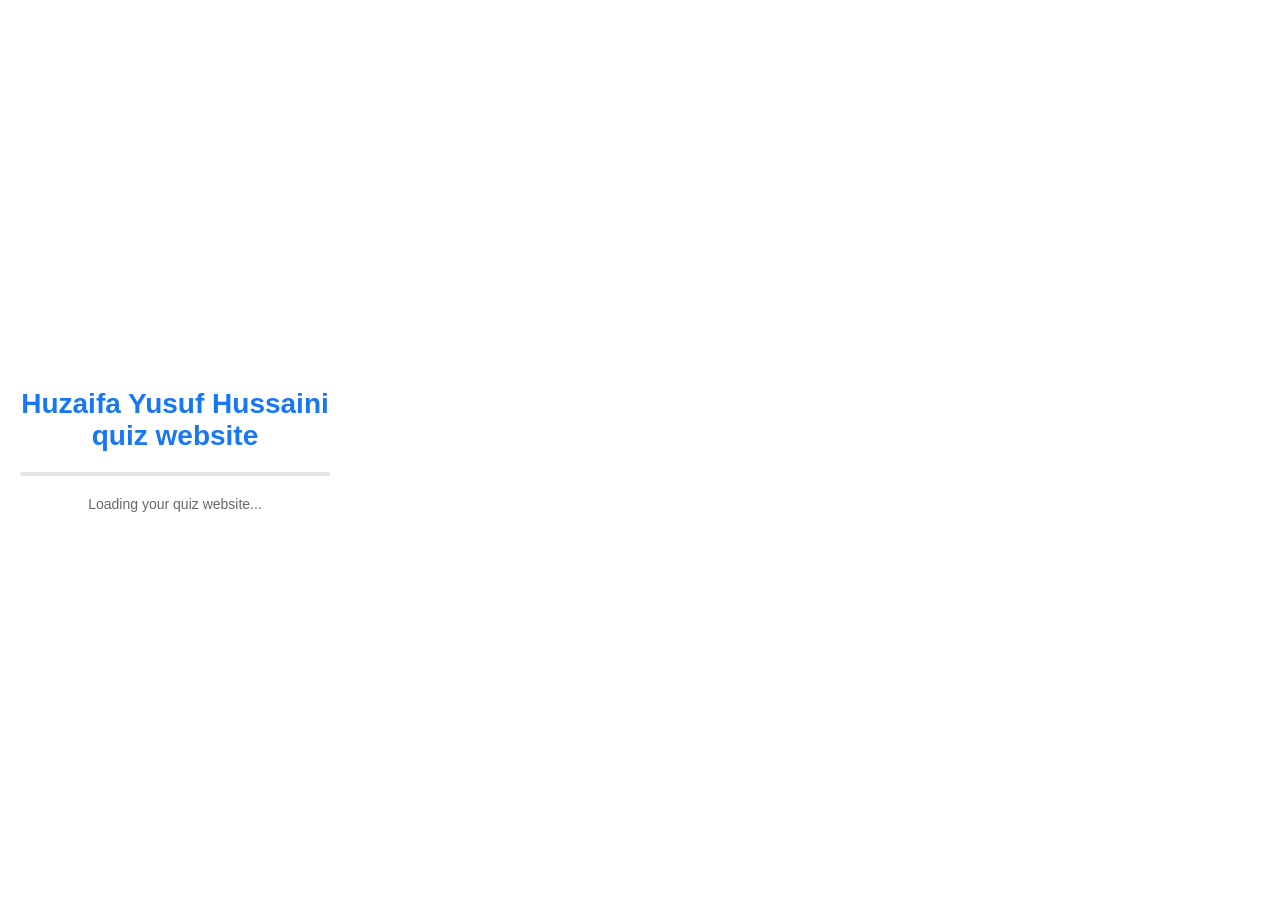
<file: index.html>
<!DOCTYPE html>
<html lang="en">
<head>
    <meta charset="UTF-8">
    <meta name="viewport" content="width=device-width, initial-scale=1.0">
    
    
    <meta name="description" content="Huzaifa Yusuf is a full-stack developer & AI innovator building next-gen web apps and intelligent systems. Discover projects, tutorials, and ideas shaping the AI era.">

<meta name="google-site-verification" content="6D3IlyYShEzbmxykXE3wsp5u_5zcjYSTDhoAyFUcUIY" />
    
    
  <meta property="og:description" content="Explore Huzaifa’s world of AI, design, and full-stack innovation." />
  <meta property="og:image" content="https://i.ibb.co/DPNBRfr0/img-1-1752527770991.jpg" alt="img-1-1752527770991" border="0"/>
  <meta property="og:url" content="https://huzaifayusufportfolio.netlify.app/" />
  <meta property="og:type" content="website" />
    
    
    
    
    <title>huzaifa Yusuf Hussaini quiz app </title>
    <link rel="stylesheet" href="style.css">
    <!-- FontAweome CDN Link for Icons-->
    <link rel="stylesheet" href="https://cdnjs.cloudflare.com/ajax/libs/font-awesome/5.15.3/css/all.min.css"/>
</head>
<body>
    
    <div class="loader-container" id="loaderContainer">
        <div class="logo">Huzaifa Yusuf Hussaini quiz website</div>
        <div class="loader">
            <div class="loader-bar"></div>
        </div>
        <div class="loading-text">Loading your quiz website...</div>
    </div>
    
    <div class="content" id="content">
    <!-- start Quiz button -->
    <div class="start_btn"><button>Start Quiz</button></div>

    <!-- Info Box -->
    <div class="info_box">
        <div class="info-title"><span>Some Rules of this Quiz</span></div>
        <div class="info-list">
            <div class="info">1. You will have only <span>15 seconds</span> per each question.</div>
            <div class="info">2. Once you select your answer, it can't be undone.</div>
            <div class="info">3. You can't select any option once time goes off.</div>
            <div class="info">4. You can't exit from the Quiz while you're playing.</div>
            <div class="info">5. You'll get points on the basis of your correct answers.</div>
        </div>
        <div class="buttons">
            <button class="quit">Exit Quiz</button>
            <button class="restart">Continue</button>
        </div>
    </div>

    <!-- Quiz Box -->
    <div class="quiz_box">
        <header>
            <div class="title">Awesome Quiz Application</div>
            <div class="timer">
                <div class="time_left_txt">Time Left</div>
                <div class="timer_sec">15</div>
            </div>
            <div class="time_line"></div>
        </header>
        <section>
            <div class="que_text">
                <!-- Here I've inserted question from JavaScript -->
            </div>
            <div class="option_list">
                <!-- Here I've inserted options from JavaScript -->
            </div>
        </section>

        <!-- footer of Quiz Box -->
        <footer>
            <div class="total_que">
                <!-- Here I've inserted Question Count Number from JavaScript -->
            </div>
            <button class="next_btn">Next Que</button>
        </footer>
    </div>

    <!-- Result Box -->
    <div class="result_box">
        <div class="icon">
            <i class="fas fa-crown"></i>
        </div>
        <div class="complete_text">You've completed the Quiz!</div>
        <div class="score_text">
            <!-- Here I've inserted Score Result from JavaScript -->
        </div>
        <div class="buttons">
            <button class="restart">Replay Quiz</button>
            <button class="quit">Quit Quiz</button>
        </div>
    </div>
    
</div>
    <!-- Inside this JavaScript file I've inserted Questions and Options only -->
    <script src="questions.js"></script>
   
   
       
    <!-- Inside this JavaScript file I've coded all Quiz Codes -->
    <script src="script.js"></script>

   
</body>
</html>
</file>
<file: style.css>
rting google fonts */
@import url('https://fonts.googleapis.com/css2?family=Poppins:wght@200;300;400;500;600;700&display=swap');

* {
            margin: 0;
            padding: 0;
            box-sizing: border-box;
        }
        
        body {
            font-family: 'Segoe UI', Tahoma, Geneva, Verdana, sans-serif;
            background-color: #f0f2f5;
            display: flex;
            justify-content: center;
            align-items: center;
            min-height: 100vh;
        }
        
        .loader-container {
            width: 100%;
            max-width: 500px;
            background-color: white;
            border-radius: 8px;
            box-shadow: 0 px 4px rgba(0, 0, 0, 0.1), 0 8px 16px rgba(0, 0, 0, 0.1);
            padding: 20px;
            text-align: center;
        }
        
        .logo {
            font-size: 28px;
            font-weight: bold;
            color: #1877f2;
            margin-bottom: 20px;
        }
        
        .loader {
            width: 100%;
            height: 4px;
            background-color: #e4e6eb;
            border-radius: 4px;
            overflow: hidden;
            margin-bottom: 20px;
        }
        
        .loader-bar {
            height: 100%;
            width: 0%;
            background-color: #1877f2;
            border-radius: 4px;
            animation: loading 2s ease-in-out infinite;
        }
        
        @keyframes loading {
            0% {
                width: 0%;
                transform: translateX(0);
            }
            50% {
                width: 70%;
            }
            100% {
                width: 100%;
                transform: translateX(100%);
            }
        }
        
        .loading-text {
            color: #65676b;
            font-size: 14px;
        }
        
        .content {
            display: none;
            padding: 20px;
            text-align: center;
        }
        
        .content h1 {
            color: #1c1e21;
            margin-bottom: 10px;
        }
        
        .content p {
            color: #65676b;
            line-height: 1.5;
        }




*{
    margin: 0;
    padding: 0;
    box-sizing: border-box;
    font-family: 'Poppins', sans-serif;
}

body{
    background: White;
     width: 350px;
     
}

::selection{
    color: #fff;
    background: #007bff;
}

.start_btn,
.info_box,
.quiz_box,
.result_box{
    position: absolute;
    top: 50%;
    left: 50%;
    transform: translate(-50%, -50%);
    box-shadow: 0 0px -30px 0 rgba(0, 0, 0, 0.2), 
                0 0px -20px 0 rgba(0, 0, 0, 0.19);
                
}

.info_box.activeInfo,
.quiz_box.activeQuiz,
.result_box.activeResult{
    opacity: 1;
    z-index: 5;
    pointer-events: auto;
    transform: translate(-50%, -50%) scale(1);
}

.start_btn button{
    font-size: 25px;
    font-weight: 500;
    color: #007bff;
    padding: 15px 30px;
    outline: none;
    border: none;
    border-radius: 5px;
    border: solid  1px;
    background: ;
    cursor: pointer;
}

.info_box{
    width:  400px;
    
    background: #fff;
    border-radius: 5px;
    transform: translate(-50%, -50%) scale(0.9);
    opacity: 0;
    pointer-events: none;
    transition: all 0.3s ease;
}

.info_box .info-title{
    height: 60px;
    width: 100%;
    border-bottom: 1px solid lightgrey;
    display: flex;
    align-items: center;
    padding: 0 30px;
    border-radius: 5px 5px 0 0;
    font-size: 20px;
    font-weight: 600;
}

.info_box .info-list{
    padding: 15px 30px;
}

.info_box .info-list .info{
    margin: 5px 0;
    font-size: 17px;
}

.info_box .info-list .info span{
    font-weight: 600;
    color: #007bff;
}
.info_box .buttons{
    height: 60px;
    display: flex;
    align-items: center;
    justify-content: flex-end;
    padding: 0 30px;
    border-top: 1px solid lightgrey;
}

.info_box .buttons button{
    margin: 0 5px;
    height: 40px;
    width: 100px;
    font-size: 16px;
    font-weight: 500;
    cursor: pointer;
    border: none;
    outline: none;
    border-radius: 5px;
    border: 1px solid #007bff;
    transition: all 0.3s ease;
}

.quiz_box{
    width: 400px;
    background: #fff;
    border-radius: 5px;
    transform: translate(-50%, -50%) scale(0.9);
    opacity: 0;
    pointer-events: none;
    transition: all 0.3s ease;
}

.quiz_box header{
    position: relative;
    z-index: 2;
    height: 70px;
    padding: 0 30px;
    background: #fff;
    border-radius: 5px 5px 0 0;
    display: flex;
    align-items: center;
    justify-content: space-between;
    box-shadow: 0px 3px 5px 1px rgba(0,0,0,0.1);
}

.quiz_box header .title{
    font-size: 20px;
    font-weight: 600;
}

.quiz_box header .timer{
    color: #004085;
    background: #cce5ff;
    border: 1px solid #b8daff;
    height: 45px;
    padding: 0 8px;
    border-radius: 5px;
    display: flex;
    align-items: center;
    justify-content: space-between;
    width: 145px;
}

.quiz_box header .timer .time_left_txt{
    font-weight: 400;
    font-size: 17px;
    user-select: none;
}

.quiz_box header .timer .timer_sec{
    font-size: 18px;
    font-weight: 500;
    height: 30px;
    width: 45px;
    color: #fff;
    border-radius: 5px;
    line-height: 30px;
    text-align: center;
    background: #343a40;
    border: 1px solid #343a40;
    user-select: none;
}

.quiz_box header .time_line{
    position: absolute;
    bottom: 0px;
    left: 0px;
    height: 3px;
    background: #007bff;
}

section{
    padding: 25px 30px 20px 30px;
    background: #fff;
}

section .que_text{
    font-size: 25px;
    font-weight: 600;
}

section .option_list{
    padding: 20px 0px;
    display: block;   
}

section .option_list .option{
    background: aliceblue;
    border: 1px solid #84c5fe;
    border-radius: 5px;
    padding: 8px 15px;
    font-size: 17px;
    margin-bottom: 15px;
    cursor: pointer;
    transition: all 0.3s ease;
    display: flex;
    align-items: center;
    justify-content: space-between;
}

section .option_list .option:last-child{
    margin-bottom: 0px;
}

section .option_list .option:hover{
    color: #004085;
    background: #cce5ff;
    border: 1px solid #b8daff;
}

section .option_list .option.correct{
    color: #155724;
    background: #d4edda;
    border: 1px solid #c3e6cb;
}

section .option_list .option.incorrect{
    color: #721c24;
    background: #f8d7da;
    border: 1px solid #f5c6cb;
}

section .option_list .option.disabled{
    pointer-events: none;
}

section .option_list .option .icon{
    height: 26px;
    width: 26px;
    border: 2px solid transparent;
    border-radius: 50%;
    text-align: center;
    font-size: 13px;
    pointer-events: none;
    transition: all 0.3s ease;
    line-height: 24px;
}
.option_list .option .icon.tick{
    color: #23903c;
    border-color: #23903c;
    background: #d4edda;
}

.option_list .option .icon.cross{
    color: #a42834;
    background: #f8d7da;
    border-color: #a42834;
}

footer{
    height: 60px;
    padding: 0 30px;
    display: flex;
    align-items: center;
    justify-content: space-between;
    border-top: 1px solid lightgrey;
}

footer .total_que span{
    display: flex;
    user-select: none;
}

footer .total_que span p{
    font-weight: 500;
    padding: 0 5px;
}

footer .total_que span p:first-child{
    padding-left: 0px;
}

footer button{
    height: 40px;
    padding: 0 13px;
    font-size: 18px;
    font-weight: 400;
    cursor: pointer;
    border: none;
    outline: none;
    color: #fff;
    border-radius: 5px;
    background: #007bff;
    border: 1px solid #007bff;
    line-height: 10px;
    opacity: 0;
    pointer-events: none;
    transform: scale(0.95);
    transition: all 0.3s ease;
}

footer button:hover{
    background: #0263ca;
}

footer button.show{
    opacity: 1;
    pointer-events: auto;
    transform: scale(1);
}

.result_box{
    background: #fff;
    border-radius: 5px;
    display: flex;
    padding: 25px 30px;
    width: 450px;
    align-items: center;
    flex-direction: column;
    justify-content: center;
    transform: translate(-50%, -50%) scale(0.9);
    opacity: 0;
    pointer-events: none;
    transition: all 0.3s ease;
}

.result_box .icon{
    font-size: 100px;
    color: #007bff;
    margin-bottom: 10px;
}

.result_box .complete_text{
    font-size: 20px;
    font-weight: 500;
}

.result_box .score_text span{
    display: flex;
    margin: 10px 0;
    font-size: 18px;
    font-weight: 500;
}

.result_box .score_text span p{
    padding: 0 4px;
    font-weight: 600;
}

.result_box .buttons{
    display: flex;
    margin: 20px 0;
}

.result_box .buttons button{
    margin: 0 10px;
    height: 45px;
    padding: 0 20px;
    font-size: 18px;
    font-weight: 500;
    cursor: pointer;
    border: none;
    outline: none;
    border-radius: 5px;
    border: 1px solid #007bff;
    transition: all 0.3s ease;
}

.buttons button.restart{
    color: #fff;
    background: #007bff;
}

.buttons button.restart:hover{
    background: #0263ca;
}

.buttons button.quit{
    color: #007bff;
    background: #fff;
}

.buttons button.quit:hover{
    color: #fff;
    background: #007bff;
}
</file>
